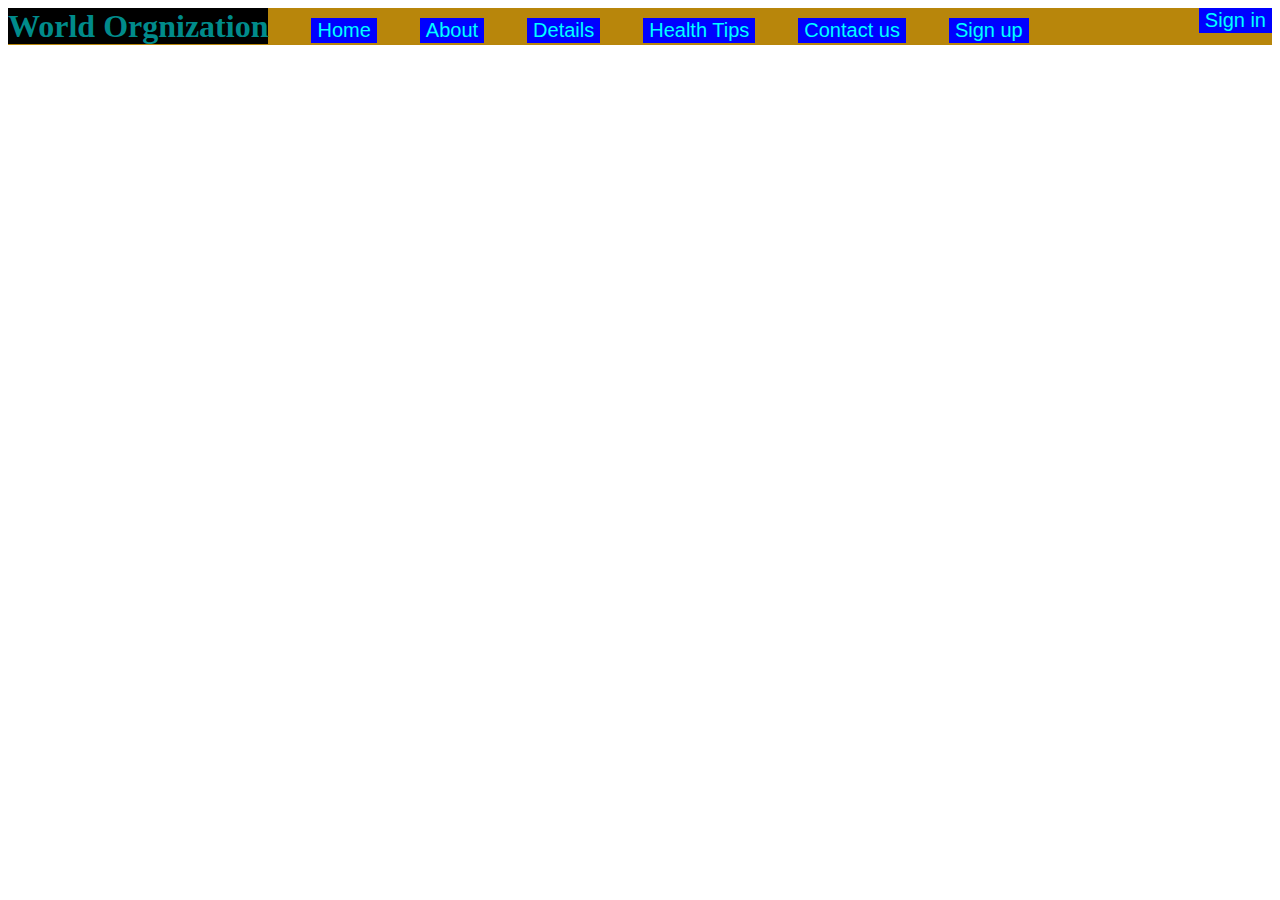
<file: Index.html>
<!DOCTYPE html>
<html lang="en">

<head>
    <meta charset="UTF-8">
    <meta http-equiv="X-UA-Compatible" content="IE=edge">
    <meta name="viewport" content="width=device-width, initial-scale=1.0">
    <title>Document</title>
    <link rel="stylesheet" href="style.css">
</head>

<body>

    <nav>
        <h1>World Orgnization</h1>
        <button>Home</button>
        <button>About</button>
        <button>Details</button>
        <button>Health Tips</button>
        <button>Contact us</button>
        <button class="float-btn">Sign in</button>
        <button class="float-btn2">Sign up</button>
    </nav>

</body>

</html>
</file>
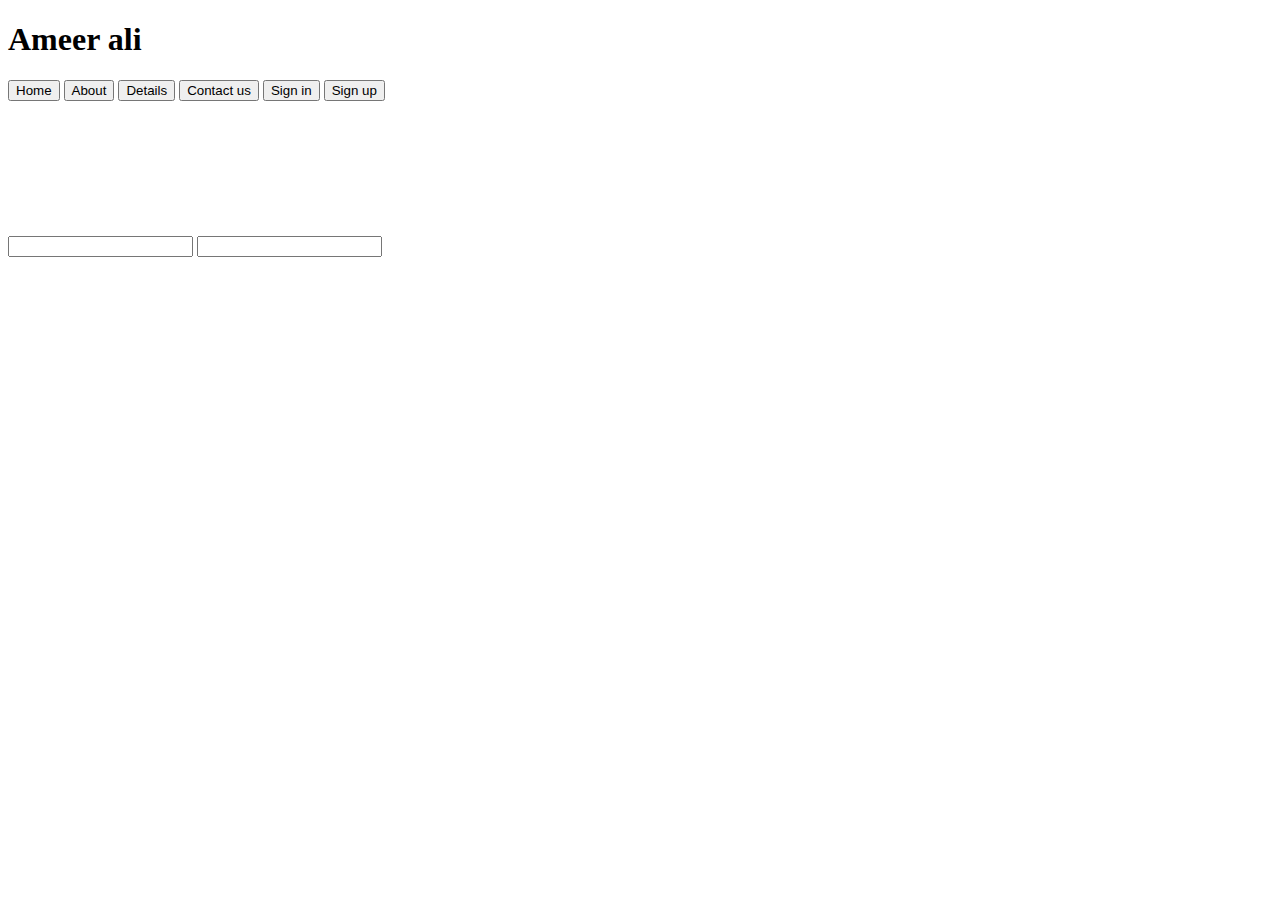
<file: navbar.html>
<!DOCTYPE html>
<html lang="en">
<head>
    <meta charset="UTF-8">
    <meta http-equiv="X-UA-Compatible" content="IE=edge">
    <meta name="viewport" content="width=device-width, initial-scale=1.0">
    <title>Document</title>
</head>
<body>
    <nav>
        <h1>Ameer ali</h1>
        <button>Home</button>
        <button>About</button>
        <button>Details</button>
        <button>Contact us</button>
        <button class="right">Sign in</button>
        <button class="right">Sign up</button>

    </nav>
    <input type="Password" name="" id="">
    <input type="password" name="" id="">
    <video src="https://youtu.be/roZeQyHs7Pg">vidk</video>
    <iframe src="https://www.youtube.X-UA-Compatible" frameborder="0"></iframe>
</body>
</html>
</file>
<file: style.css>
nav{

background-color: darkgoldenrod;
color: darkcyan;

}
h1{
display: inline;
background-color: black;
}
button{
    background-color: blue;
    color: aqua;
    border: none;
    font-size: 20px;
display: inline;
margin-left: 39px;
}
button:hover{
    background-color: darkblue;
    color: brown;
}
.float-btn{
  float: right;
  margin-left: 1px;

}
</file>
